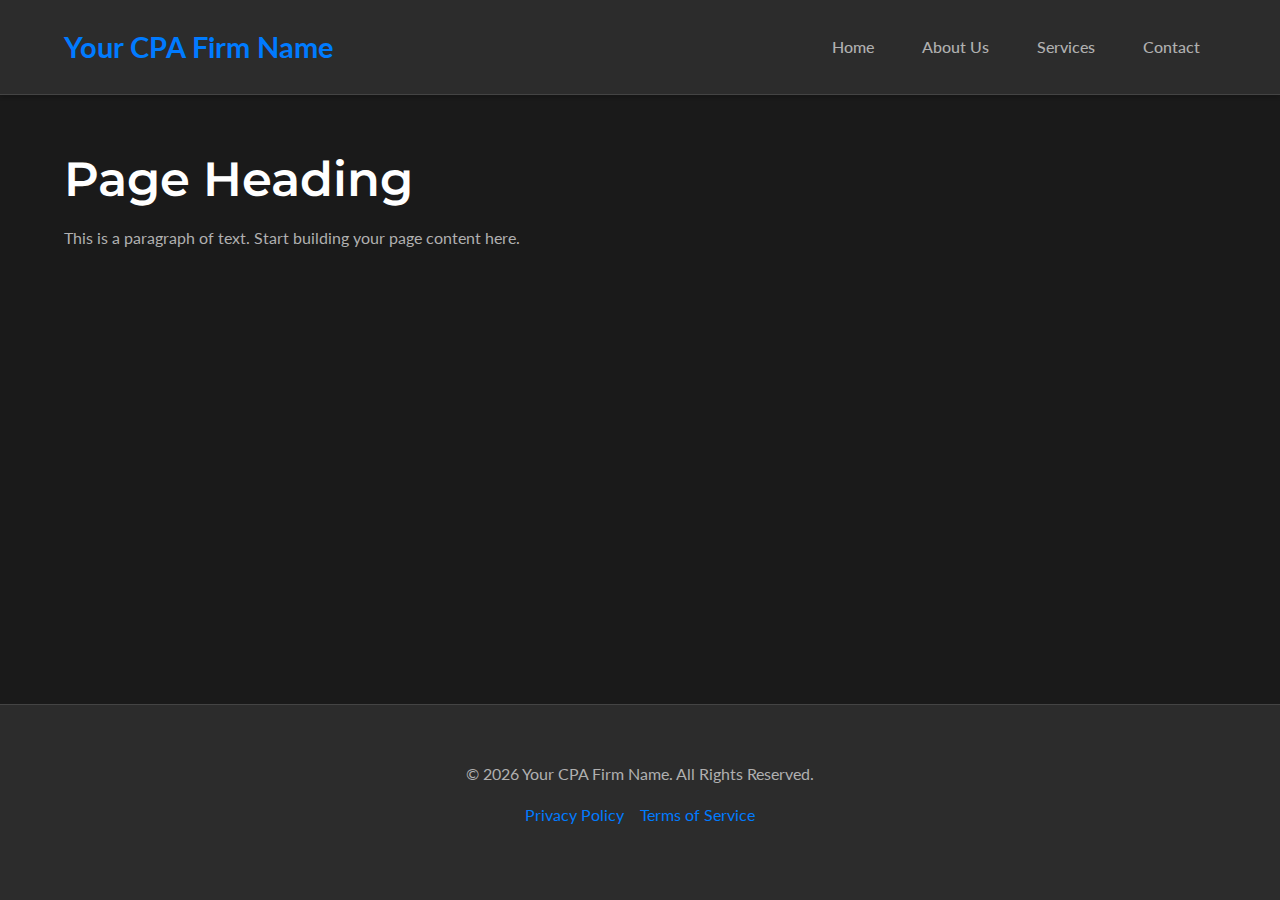
<file: basic-template.html>
<!DOCTYPE html>
<html lang="en">
<head>
    <meta charset="UTF-8">
    <meta name="viewport" content="width=device-width, initial-scale=1.0">
    <meta name="description" content="Description of your page">
    <link rel="stylesheet" href="custom-dark-theme.css">
    <link rel="preconnect" href="https://fonts.googleapis.com">
    <link rel="preconnect" href="https://fonts.gstatic.com" crossorigin>
    <link href="https://fonts.googleapis.com/css2?family=Montserrat:wght@400;500;600;700&family=Lato:wght@400;700&family=Open+Sans:wght@400;600;700&display=swap" rel="stylesheet">

    <title>Page Title | Your Website Name</title>

    </head>
<body>
    <a href="#main-content" class="skip-link">Skip to main content</a>

    <header class="site-header">
        <div class="container">
            <div class="logo">
                <a href="index.html">
                    Your CPA Firm Name
                </a>
            </div>
            <button class="mobile-nav-toggle" aria-controls="primary-navigation" aria-expanded="false">
                <span class="visually-hidden">Menu</span>
                &#9776; </button>
            <nav class="main-navigation" id="primary-navigation">
                <ul>
                    <li><a href="index.html">Home</a></li>
                    <li><a href="about.html">About Us</a></li>
                    <li><a href="services.html">Services</a></li>
                    <li><a href="contact.html">Contact</a></li>
                    </ul>
            </nav>
        </div>
    </header>

    <main id="main-content">
        <section>
            <div class="container">
                <h1>Page Heading</h1>
                <p>This is a paragraph of text. Start building your page content here.</p>
                </div>
        </section>
    </main>

    <footer class="site-footer">
        <div class="container">
            <p>&copy; <span id="current-year"></span> Your CPA Firm Name. All Rights Reserved.</p>
            <nav class="footer-nav">
                <ul>
                    <li><a href="privacy-policy.html">Privacy Policy</a></li>
                    <li><a href="terms-of-service.html">Terms of Service</a></li>
                </ul>
            </nav>
        </div>
    </footer>

    <script>
        // Mobile Nav Toggle
        document.addEventListener('DOMContentLoaded', function() {
            const mobileNavToggle = document.querySelector('.mobile-nav-toggle');
            const mainNavigation = document.querySelector('.main-navigation');

            if (mobileNavToggle && mainNavigation) {
                mobileNavToggle.addEventListener('click', function() {
                    const isExpanded = mainNavigation.classList.toggle('is-open');
                    this.setAttribute('aria-expanded', isExpanded);
                });
            }

            // Set current year in footer
            const yearSpan = document.getElementById('current-year');
            if (yearSpan) {
                yearSpan.textContent = new Date().getFullYear();
            }
        });
    </script>
</body>
</html>
</file>
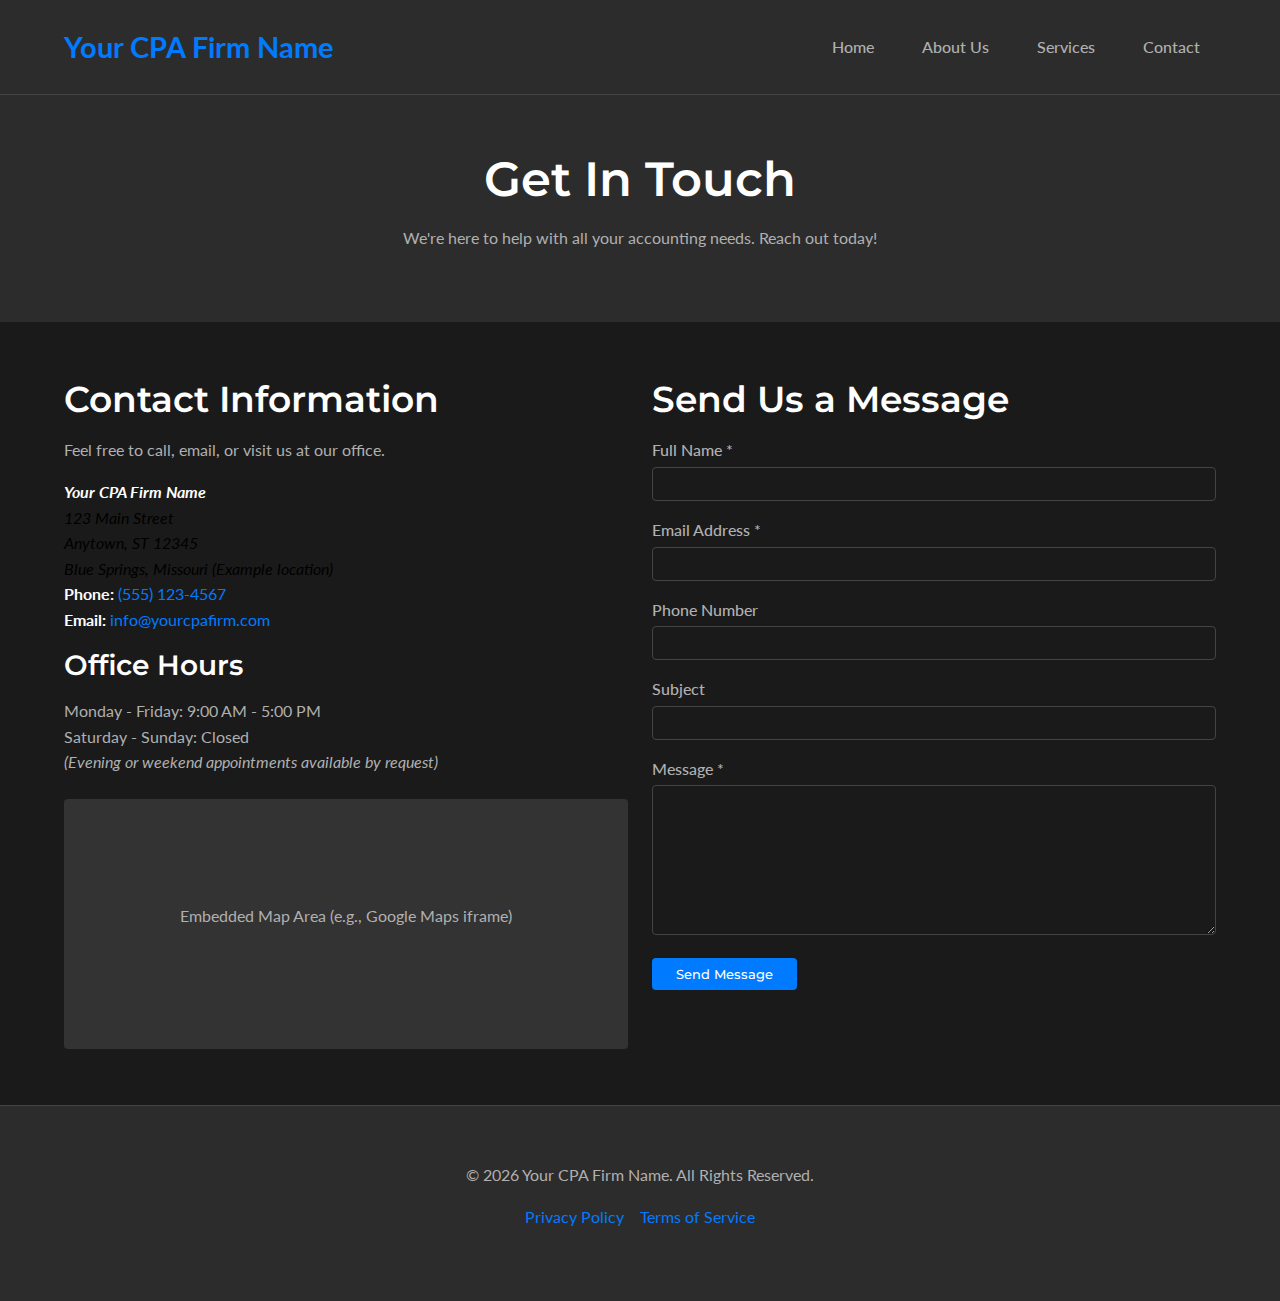
<file: contact.html>
<!DOCTYPE html>
<html lang="en">
<head>
    <meta charset="UTF-8">
    <meta name="viewport" content="width=device-width, initial-scale=1.0">
    <meta name="description" content="Contact Your CPA Firm for expert accounting and tax services. Reach out to us via phone, email, or our online form.">
    <link rel="stylesheet" href="custom-dark-theme.css">
    <link rel="preconnect" href="https://fonts.googleapis.com">
    <link rel="preconnect" href="https://fonts.gstatic.com" crossorigin>
    <link href="https://fonts.googleapis.com/css2?family=Montserrat:wght@400;500;600;700&family=Lato:wght@400;700&family=Open+Sans:wght@400;600;700&display=swap" rel="stylesheet">
    <title>Contact Us | Your CPA Firm Name</title>
</head>
<body>
<a href="#main-content" class="skip-link">Skip to main content</a>

<header class="site-header">
    <div class="container">
        <div class="logo">
            <a href="index.html">Your CPA Firm Name</a>
        </div>
        <button class="mobile-nav-toggle" aria-controls="primary-navigation" aria-expanded="false">
            <span class="visually-hidden">Menu</span>
            &#9776;
        </button>
        <nav class="main-navigation" id="primary-navigation">
            <ul>
                <li><a href="index.html">Home</a></li>
                <li><a href="about.html">About Us</a></li>
                <li><a href="services.html">Services</a></li>
                <li><a href="contact.html" class="current-menu-item">Contact</a></li>
            </ul>
        </nav>
    </div>
</header>

<main id="main-content">
    <section class="page-hero" style="background-color: var(--color-surface); padding: var(--spacing-xl) 0;">
        <div class="container text-center">
            <h1>Get In Touch</h1>
            <p class="lead">We're here to help with all your accounting needs. Reach out today!</p>
        </div>
    </section>

    <section class="contact-details-form">
        <div class="container">
            <div class="grid grid-cols-2"> <div class="contact-info">
                    <h2>Contact Information</h2>
                    <p>Feel free to call, email, or visit us at our office.</p>
                    
                    <address>
                        <strong>Your CPA Firm Name</strong><br>
                        123 Main Street<br>
                        Anytown, ST 12345<br>
                        Blue Springs, Missouri (Example location) </address>
                    
                    <p>
                        <strong>Phone:</strong> <a href="tel:+15551234567">(555) 123-4567</a><br>
                        <strong>Email:</strong> <a href="mailto:info@yourcpafirm.com">info@yourcpafirm.com</a>
                    </p>

                    <h3>Office Hours</h3>
                    <p>
                        Monday - Friday: 9:00 AM - 5:00 PM<br>
                        Saturday - Sunday: Closed<br>
                        <em>(Evening or weekend appointments available by request)</em>
                    </p>
                    
                    <div class="map-placeholder" style="background-color: #333; height: 250px; margin-top: var(--spacing-lg); display: flex; align-items: center; justify-content: center; color: #777; border-radius: var(--border-radius);">
                        <p>Embedded Map Area (e.g., Google Maps iframe)</p>
                    </div>
                </div>

                <div class="contact-form-container">
                    <h2>Send Us a Message</h2>
                    <form action="YOUR_FORM_SUBMISSION_ENDPOINT" method="POST" class="contact-form">
                        <p class="honeypot" style="display:none;">
                            <label for="hp-name">Name (leave empty)</label>
                            <input type="text" name="hp-name" id="hp-name" tabindex="-1" autocomplete="off">
                        </p>
                        <div>
                            <label for="name">Full Name <span aria-hidden="true">*</span></label>
                            <input type="text" id="name" name="name" required>
                        </div>
                        <div>
                            <label for="email">Email Address <span aria-hidden="true">*</span></label>
                            <input type="email" id="email" name="email" required>
                        </div>
                        <div>
                            <label for="phone">Phone Number</label>
                            <input type="tel" id="phone" name="phone">
                        </div>
                        <div>
                            <label for="subject">Subject</label>
                            <input type="text" id="subject" name="subject">
                        </div>
                        <div>
                            <label for="message">Message <span aria-hidden="true">*</span></label>
                            <textarea id="message" name="message" rows="6" required></textarea>
                        </div>
                        <div>
                            <button type="submit" class="button">Send Message</button>
                        </div>
                    </form>
                </div>
            </div>
        </div>
    </section>
</main>

<footer class="site-footer">
    <div class="container">
        <p>&copy; <span id="current-year"></span> Your CPA Firm Name. All Rights Reserved.</p>
        <nav class="footer-nav">
            <ul>
                <li><a href="privacy-policy.html">Privacy Policy</a></li>
                <li><a href="terms-of-service.html">Terms of Service</a></li>
            </ul>
        </nav>
    </div>
</footer>

<script>
    document.addEventListener('DOMContentLoaded', function() {
        const mobileNavToggle = document.querySelector('.mobile-nav-toggle');
        const mainNavigation = document.querySelector('.main-navigation');
        if (mobileNavToggle && mainNavigation) {
            mobileNavToggle.addEventListener('click', function() {
                const isExpanded = mainNavigation.classList.toggle('is-open');
                this.setAttribute('aria-expanded', isExpanded);
            });
        }
        const yearSpan = document.getElementById('current-year');
        if (yearSpan) {
            yearSpan.textContent = new Date().getFullYear();
        }
    });
</script>

</body>
</html>
</file>
<file: custom-dark-theme.css>
/* ===== Table of Contents =====
1. Global Resets & Base Styles
2. Dark Theme Variables
3. Typography
4. Layout (Body, Main Containers, Grids)
5. Header & Navigation
6. Main Content Sections
   - Hero Section
   - General Content Blocks / Cards
   - Services / Features
7. Buttons & Links
8. Forms (Basic Styling)
9. Footer
10. Utility Classes (Optional)
11. Accessibility Enhancements
12. Responsive Design (Media Queries)
============================== */

/* ===== 1. Global Resets & Base Styles ===== */
*,
*::before,
*::after {
    box-sizing: border-box;
    margin: 0;
    padding: 0;
}

html {
    scroll-behavior: smooth;
    font-size: 100%; /* Base font size, 16px by default */
}

body {
    font-family: 'Open Sans', sans-serif; /* Fallback to a common sans-serif */
    line-height: 1.6;
    background-color: var(--color-background);
    color: var(--color-text);
    -webkit-font-smoothing: antialiased;
    -moz-osx-font-smoothing: grayscale;
    display: flex;
    flex-direction: column;
    min-height: 100vh;
}

img, picture, video, canvas, svg {
    display: block;
    max-width: 100%;
}

/* Remove list styles on navigation-like lists */
nav ul, nav ol {
    list-style: none;
}

a {
    text-decoration: none;
    color: var(--color-accent);
}

a:hover, a:focus {
    text-decoration: underline;
    color: var(--color-accent-hover);
}

/* ===== 2. Dark Theme Variables ===== */
:root {
    --color-background: #1a1a1a; /* Very dark grey */
    --color-surface: #2c2c2c;   /* Slightly lighter for cards/sections */
    --color-primary: #ffffff; /* Primary text color - white */
    --color-secondary: #b0b0b0; /* Secondary text color - light grey */
    --color-accent: #007bff;    /* Example: Modern Blue */
    --color-accent-hover: #0056b3;
    --color-border: #444444;
    --color-success: #28a745;
    --color-error: #dc3545;

    --font-primary: 'Montserrat', sans-serif; /* Example: Modern, clean font */
    --font-secondary: 'Lato', sans-serif;    /* Example: For body or secondary text */

    --spacing-xs: 0.25rem;
    --spacing-sm: 0.5rem;
    --spacing-md: 1rem;
    --spacing-lg: 1.5rem;
    --spacing-xl: 2rem;
    --spacing-xxl: 3rem;

    --border-radius: 4px;
    --shadow-sm: 0 2px 4px rgba(0,0,0,0.2);
    --shadow-md: 0 4px 8px rgba(0,0,0,0.3);
}

/* Fallback fonts if Google Fonts are not loaded or preferred */
body {
    font-family: var(--font-secondary), Arial, Helvetica, sans-serif;
}

h1, h2, h3, h4, h5, h6 {
    font-family: var(--font-primary), Arial, Helvetica, sans-serif;
}


/* ===== 3. Typography ===== */
h1, h2, h3, h4, h5, h6 {
    color: var(--color-primary);
    margin-bottom: var(--spacing-md);
    line-height: 1.2;
    font-weight: 600; /* Bolder for dark theme contrast */
}

h1 { font-size: 2.5rem; } /* Adjust as needed */
h2 { font-size: 2rem; }
h3 { font-size: 1.75rem; }
h4 { font-size: 1.5rem; }
h5 { font-size: 1.25rem; }
h6 { font-size: 1rem; }

p {
    margin-bottom: var(--spacing-md);
    color: var(--color-secondary);
}

strong, b {
    font-weight: bold;
    color: var(--color-primary); /* Make bold text stand out more */
}

/* Blockquotes for testimonials or highlighted text */
blockquote {
    margin: var(--spacing-lg) 0;
    padding: var(--spacing-md) var(--spacing-lg);
    border-left: 5px solid var(--color-accent);
    background-color: var(--color-surface);
    font-style: italic;
    color: var(--color-secondary);
}

blockquote p:last-child {
    margin-bottom: 0;
}

/* ===== 4. Layout (Body, Main Containers, Grids) ===== */
.container { /* Common class for centering content */
    width: 90%;
    max-width: 1200px; /* Adjust max-width as desired */
    margin-left: auto;
    margin-right: auto;
    padding: var(--spacing-lg) 0;
}

/* Example of a simple grid for content sections (if needed) */
.grid {
    display: grid;
    gap: var(--spacing-lg);
}

/* Adjust columns as needed, e.g., .grid-cols-2, .grid-cols-3 */
@media (min-width: 768px) {
    .grid-cols-2 { grid-template-columns: repeat(2, 1fr); }
    .grid-cols-3 { grid-template-columns: repeat(3, 1fr); }
}

main {
    flex-grow: 1; /* Ensures footer stays at the bottom */
}

section { /* General styling for content sections */
    padding: var(--spacing-xl) 0;
}

section:nth-of-type(odd) { /* Alternate section backgrounds slightly if desired */
    /* background-color: var(--color-background); */
}
section:nth-of-type(even) {
    /* background-color: var(--color-surface); */ /* Example for subtle difference */
}


/* ===== 5. Header & Navigation ===== */
/* Replace '.site-header' with your actual header class/element */
.site-header {
    background-color: var(--color-surface); /* Or transparent if you have a hero bg */
    padding: var(--spacing-md) 0;
    border-bottom: 1px solid var(--color-border);
    box-shadow: var(--shadow-sm);
}

.site-header .container { /* Assuming header uses a container */
    display: flex;
    justify-content: space-between;
    align-items: center;
    padding-top: var(--spacing-sm); /* Less padding inside header container */
    padding-bottom: var(--spacing-sm);
}

/* Replace '.logo' or similar with your logo's class/ID */
.logo img {
    max-height: 50px; /* Adjust as needed */
}
.logo, .site-title a { /* If your logo is text */
    color: var(--color-primary);
    font-size: 1.8rem;
    font-weight: bold;
    text-decoration: none;
}


/* Replace '.main-navigation ul' with your navigation's structure */
.main-navigation ul {
    display: flex;
    gap: var(--spacing-md);
}

.main-navigation ul li a {
    color: var(--color-secondary);
    font-weight: 500;
    padding: var(--spacing-sm) var(--spacing-md);
    border-radius: var(--border-radius);
    transition: background-color 0.3s ease, color 0.3s ease;
}

.main-navigation ul li a:hover,
.main-navigation ul li a:focus,
.main-navigation ul li.current-menu-item a { /* Add .current-menu-item if your CMS uses it */
    color: var(--color-primary);
    background-color: var(--color-accent);
    text-decoration: none;
}

/* Mobile Navigation (Basic - you'll need JavaScript for a toggle) */
.mobile-nav-toggle { /* Style your hamburger icon */
    display: none; /* Hidden by default, shown in media query */
    background: none;
    border: none;
    color: var(--color-primary);
    font-size: 1.5rem;
    cursor: pointer;
}


/* ===== 6. Main Content Sections ===== */

/* Hero Section (Example - adapt to your HTML) */
/* Assuming a class like '.hero-section' */
.hero-section {
    background-color: var(--color-surface); /* Or an image background */
    /* background-image: linear-gradient(rgba(0,0,0,0.5), rgba(0,0,0,0.5)), url('your-hero-image.jpg'); */
    /* background-size: cover; */
    /* background-position: center; */
    padding: var(--spacing-xxl) 0;
    text-align: center; /* Or left-align if preferred */
    color: var(--color-primary);
}

.hero-section h1 {
    font-size: 3rem; /* Larger for hero */
    margin-bottom: var(--spacing-md);
    color: var(--color-primary);
}

.hero-section p {
    font-size: 1.25rem;
    margin-bottom: var(--spacing-lg);
    color: var(--color-secondary);
    max-width: 700px; /* Constrain hero text width */
    margin-left: auto;
    margin-right: auto;
}

/* General Content Blocks / Cards */
/* Assuming a class like '.card' or '.service-item' */
.card, .service-item {
    background-color: var(--color-surface);
    padding: var(--spacing-lg);
    border-radius: var(--border-radius);
    border: 1px solid var(--color-border);
    box-shadow: var(--shadow-sm);
    transition: transform 0.3s ease, box-shadow 0.3s ease;
}

.card:hover, .service-item:hover {
    transform: translateY(-5px);
    box-shadow: var(--shadow-md);
}

.card h3, .service-item h3 {
    color: var(--color-accent); /* Make card titles stand out */
    margin-top: 0;
}


/* ===== 7. Buttons & Links ===== */
.button, button, input[type="submit"], input[type="button"] {
    display: inline-block;
    background-color: var(--color-accent);
    color: #ffffff; /* Text on accent buttons should usually be white or very light */
    padding: var(--spacing-sm) var(--spacing-lg);
    border: none;
    border-radius: var(--border-radius);
    font-weight: 500;
    text-align: center;
    cursor: pointer;
    transition: background-color 0.3s ease, transform 0.2s ease;
    text-decoration: none; /* Remove underline from button-styled links */
    font-family: var(--font-primary);
}

.button:hover, button:hover, input[type="submit"]:hover, input[type="button"]:hover,
.button:focus, button:focus, input[type="submit"]:focus, input[type="button"]:focus {
    background-color: var(--color-accent-hover);
    color: #ffffff;
    transform: translateY(-2px);
    text-decoration: none; /* Keep underline off on hover/focus */
    outline: 2px solid var(--color-accent-hover); /* Focus outline */
    outline-offset: 2px;
}

/* Secondary button style (example) */
.button-secondary {
    background-color: var(--color-surface);
    color: var(--color-accent);
    border: 1px solid var(--color-accent);
}

.button-secondary:hover, .button-secondary:focus {
    background-color: var(--color-accent); /* Invert on hover */
    color: #ffffff;
    border-color: var(--color-accent);
}

/* Text link styled as button, but more subtle */
.link-button {
    background: none;
    border: none;
    color: var(--color-accent);
    text-decoration: underline;
    padding: 0;
}
.link-button:hover, .link-button:focus {
    color: var(--color-accent-hover);
    background: none;
    transform: none;
    outline: none;
}


/* ===== 8. Forms (Basic Styling) ===== */
form {
    display: flex;
    flex-direction: column;
    gap: var(--spacing-md);
}

form label {
    display: block;
    margin-bottom: var(--spacing-xs);
    color: var(--color-secondary);
    font-weight: 500;
}

form input[type="text"],
form input[type="email"],
form input[type="tel"],
form input[type="password"],
form input[type="search"],
form input[type="number"],
form input[type="url"],
form textarea,
form select {
    width: 100%;
    padding: var(--spacing-sm);
    border: 1px solid var(--color-border);
    border-radius: var(--border-radius);
    background-color: var(--color-background); /* Darker input fields */
    color: var(--color-primary);
    font-family: inherit;
}

form input[type="text"]:focus,
form input[type="email"]:focus,
/* ... other input types ... */
form textarea:focus,
form select:focus {
    outline: none;
    border-color: var(--color-accent);
    box-shadow: 0 0 0 2px var(--color-accent-hover);
}

form textarea {
    min-height: 150px;
    resize: vertical;
}

/* Checkboxes and Radios (basic, can be enhanced further) */
form input[type="checkbox"],
form input[type="radio"] {
    margin-right: var(--spacing-xs);
    accent-color: var(--color-accent); /* Modern way to style these */
}


/* ===== 9. Footer ===== */
/* Replace '.site-footer' with your actual footer class/element */
.site-footer {
    background-color: var(--color-surface);
    color: var(--color-secondary);
    padding: var(--spacing-xl) 0;
    border-top: 1px solid var(--color-border);
    margin-top: auto; /* Pushes footer to bottom if content is short */
}

.site-footer .container { /* Assuming footer uses a container */
    /* Example for a multi-column footer if you have one */
    /* display: grid; */
    /* grid-template-columns: repeat(auto-fit, minmax(200px, 1fr)); */
    /* gap: var(--spacing-lg); */
    text-align: center; /* Or adjust as needed */
}

.site-footer a {
    color: var(--color-accent);
}

.site-footer a:hover, .site-footer a:focus {
    color: var(--color-accent-hover);
}

.site-footer p {
    margin-bottom: var(--spacing-xs); /* Less margin for footer text */
}

.footer-nav ul { /* If you have a footer navigation */
    list-style: none;
    padding: 0;
    margin: var(--spacing-md) 0;
    display: flex;
    justify-content: center;
    gap: var(--spacing-md);
}


/* ===== 10. Utility Classes (Optional) ===== */
.text-center { text-align: center; }
.text-left { text-align: left; }
.text-right { text-align: right; }

.mt-0 { margin-top: 0 !important; }
.mb-0 { margin-bottom: 0 !important; }
/* Add more as needed: .mt-sm, .mb-md, .pt-lg, .pb-xl etc. */

.visually-hidden { /* For screen readers only */
    position: absolute;
    width: 1px;
    height: 1px;
    padding: 0;
    margin: -1px;
    overflow: hidden;
    clip: rect(0, 0, 0, 0);
    white-space: nowrap;
    border: 0;
}


/* ===== 11. Accessibility Enhancements ===== */
/* Clearer focus indicators for keyboard navigation */
a:focus,
button:focus,
input:focus,
select:focus,
textarea:focus {
    outline: 2px solid var(--color-accent-hover);
    outline-offset: 2px;
    box-shadow: 0 0 0 3px var(--color-accent-hover); /* More prominent focus for dark theme */
}
/* For elements that shouldn't have the default outline but need a custom one */
.no-outline-on-focus:focus {
    outline: none;
    box-shadow: none;
}


/* Skip to content link */
.skip-link {
    position: absolute;
    top: -100px; /* Hide off-screen */
    left: 0;
    background: var(--color-accent);
    color: white;
    padding: var(--spacing-sm);
    z-index: 10000;
    transition: top 0.3s ease-in-out;
}

.skip-link:focus {
    top: 0; /* Bring it on-screen when focused */
    outline: 2px solid var(--color-accent-hover);
    outline-offset: 0;
}

/* ===== 12. Responsive Design (Media Queries) ===== */

/* Tablet and larger */
@media (min-width: 768px) {
    h1 { font-size: 3rem; }
    h2 { font-size: 2.25rem; }

    /* Example: If you have specific tablet layout changes */
    .hero-section h1 {
        font-size: 3.5rem;
    }
}

/* Mobile devices */
@media (max-width: 767px) {
    body {
        font-size: 0.95rem; /* Slightly smaller base font on mobile if needed */
    }

    h1 { font-size: 2rem; }
    h2 { font-size: 1.75rem; }
    h3 { font-size: 1.5rem; }

    .container {
        width: 95%; /* More screen real estate on mobile */
    }

    /* Mobile Navigation Adjustments */
    .main-navigation {
        /* This is a basic example. Full mobile nav usually needs JS.
           You might hide .main-navigation ul and show it when .mobile-nav-toggle is clicked.
        */
        display: none; /* Hide desktop nav by default if using a toggle */
        width: 100%;
        position: absolute; /* Or fixed */
        top: 70px; /* Adjust based on header height */
        left: 0;
        background-color: var(--color-surface);
        z-index: 999;
        border-top: 1px solid var(--color-border);
    }
    .main-navigation.is-open { /* Add 'is-open' class with JavaScript */
        display: block;
    }

    .main-navigation ul {
        flex-direction: column;
        align-items: center;
        padding: var(--spacing-md) 0;
    }

    .main-navigation ul li a {
        display: block; /* Make links full width for easier tapping */
        width: 100%;
        text-align: center;
        padding: var(--spacing-md) var(--spacing-lg);
        border-bottom: 1px solid var(--color-border); /* Separators */
    }
    .main-navigation ul li:last-child a {
        border-bottom: none;
    }

    .mobile-nav-toggle {
        display: block; /* Show hamburger icon */
    }

    /* Stack elements that were in grids or flex rows */
    .grid, .grid-cols-2, .grid-cols-3 {
        grid-template-columns: 1fr; /* Stack grid items */
    }

    .hero-section {
        padding: var(--spacing-xl) 0;
    }
    .hero-section h1 {
        font-size: 2.5rem;
    }
    .hero-section p {
        font-size: 1.1rem;
    }

    /* Ensure buttons are easily tappable */
    .button, button, input[type="submit"] {
        padding: var(--spacing-md) var(--spacing-lg); /* Larger tap target */
        width: 100%; /* Make some buttons full-width on mobile */
        max-width: 350px; /* But not excessively wide */
        margin-left: auto;
        margin-right: auto;
        display: block; /* Ensure it takes up width */
    }
    .button-inline { /* A class for buttons you want to keep inline on mobile */
        width: auto;
        display: inline-block;
    }
}

/* Consider adding Google Fonts (optional, but recommended for specific look) */
/*
@import url('https://fonts.googleapis.com/css2?family=Montserrat:wght@400;500;600;700&family=Lato:wght@400;700&family=Open+Sans:wght@400;600;700&display=swap');

If you use @import, it should be at the VERY TOP of your CSS file.
Alternatively, link them in your HTML <head>:
<link rel="preconnect" href="https://fonts.googleapis.com">
<link rel="preconnect" href="https://fonts.gstatic.com" crossorigin>
<link href="https://fonts.googleapis.com/css2?family=Montserrat:wght@400;500;600;700&family=Lato:wght@400;700&family=Open+Sans:wght@400;600;700&display=swap" rel="stylesheet">
*/
</file>
